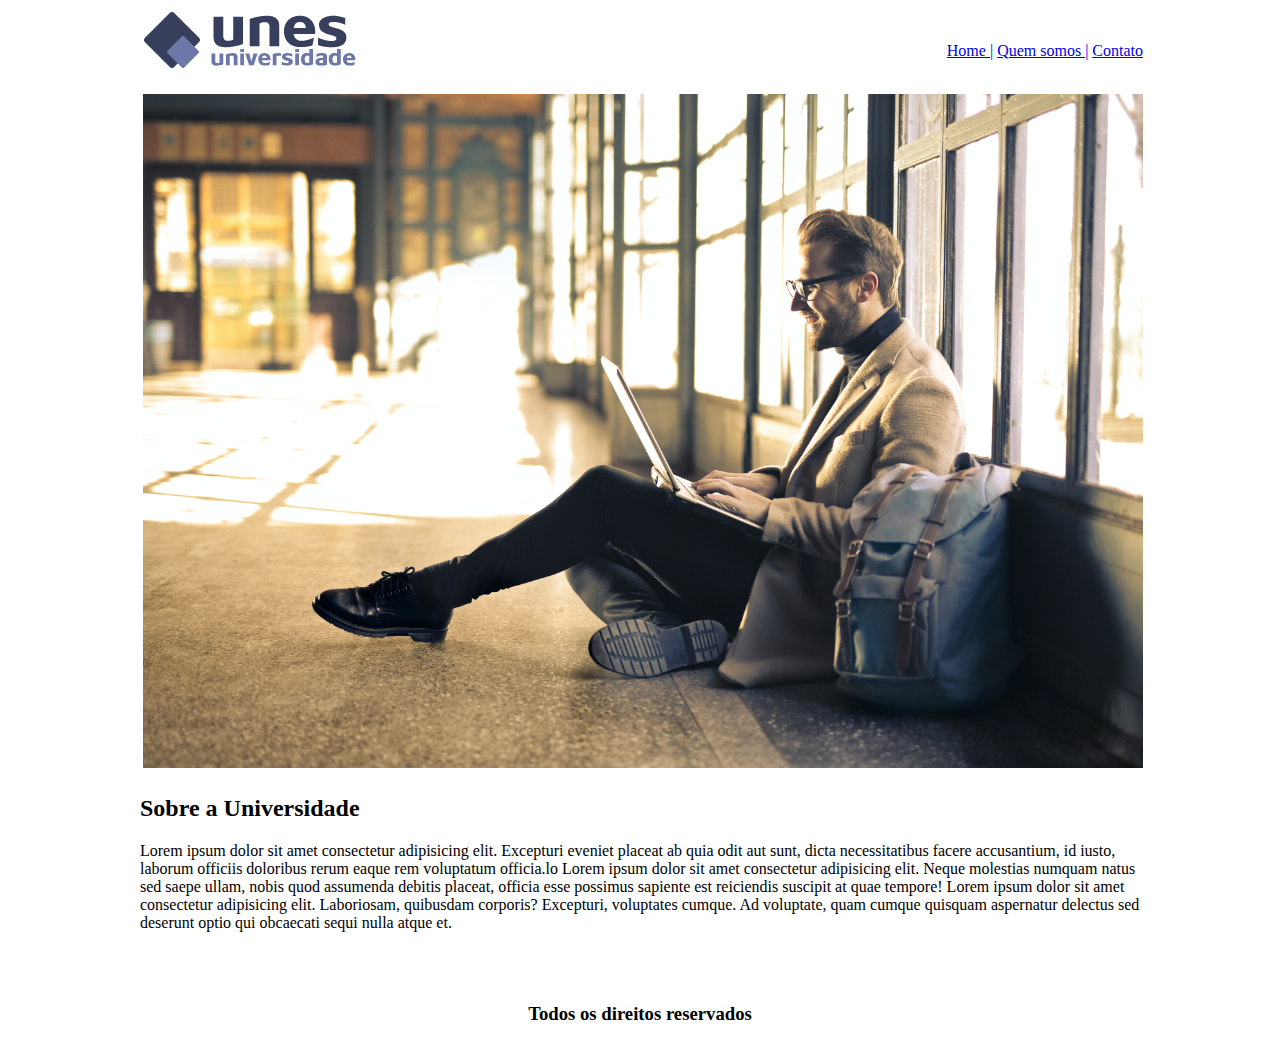
<file: index.html>
<!DOCTYPE html>
<html lang="pt-br">
<head>
    <meta charset="UTF-8">
    <meta http-equiv="X-UA-Compatible" content="IE=edge">
    <meta name="viewport" content="width=device-width, initial-scale=1.0">
    <title>UNES-Tecnology</title>
    <link rel="stylesheet" href="css/estilo.css">
</head>
<body>
    <main>
        <table border="0" width="1000" align="center">
            <tr>
                <td><img src="logo.png" alt="" ><br><br></td>
                <td style="text-align: end">
                    <a href="index.html" >Home |</a>
                    <a href="quemSomos.html">Quem somos |</a>
                    <a href="contato.html">Contato</a>
                </td>
            </tr>
            <tr>
                <td colspan="2"><img src="unitec-2.jpg" width="1000" alt=""></td>
            </tr>
        </table>
        <h2><b>Sobre a Universidade</b></h2>
        <p>Lorem ipsum dolor sit amet consectetur adipisicing elit. Excepturi eveniet placeat ab quia odit aut sunt, dicta necessitatibus facere accusantium, id iusto, laborum officiis doloribus rerum eaque rem voluptatum officia.lo Lorem ipsum dolor sit amet consectetur adipisicing elit. Neque molestias numquam natus sed saepe ullam, nobis quod assumenda debitis placeat, officia esse possimus sapiente est reiciendis suscipit at quae tempore! Lorem ipsum dolor sit amet consectetur adipisicing elit. Laboriosam, quibusdam corporis? Excepturi, voluptates cumque. Ad voluptate, quam cumque quisquam aspernatur delectus sed deserunt optio qui obcaecati sequi nulla atque et.</p>
        <br><br>
        <h3><strong>Todos os direitos reservados</strong></h3>

    
    
    
    
    </main>
    
</body>
</html>
</file>
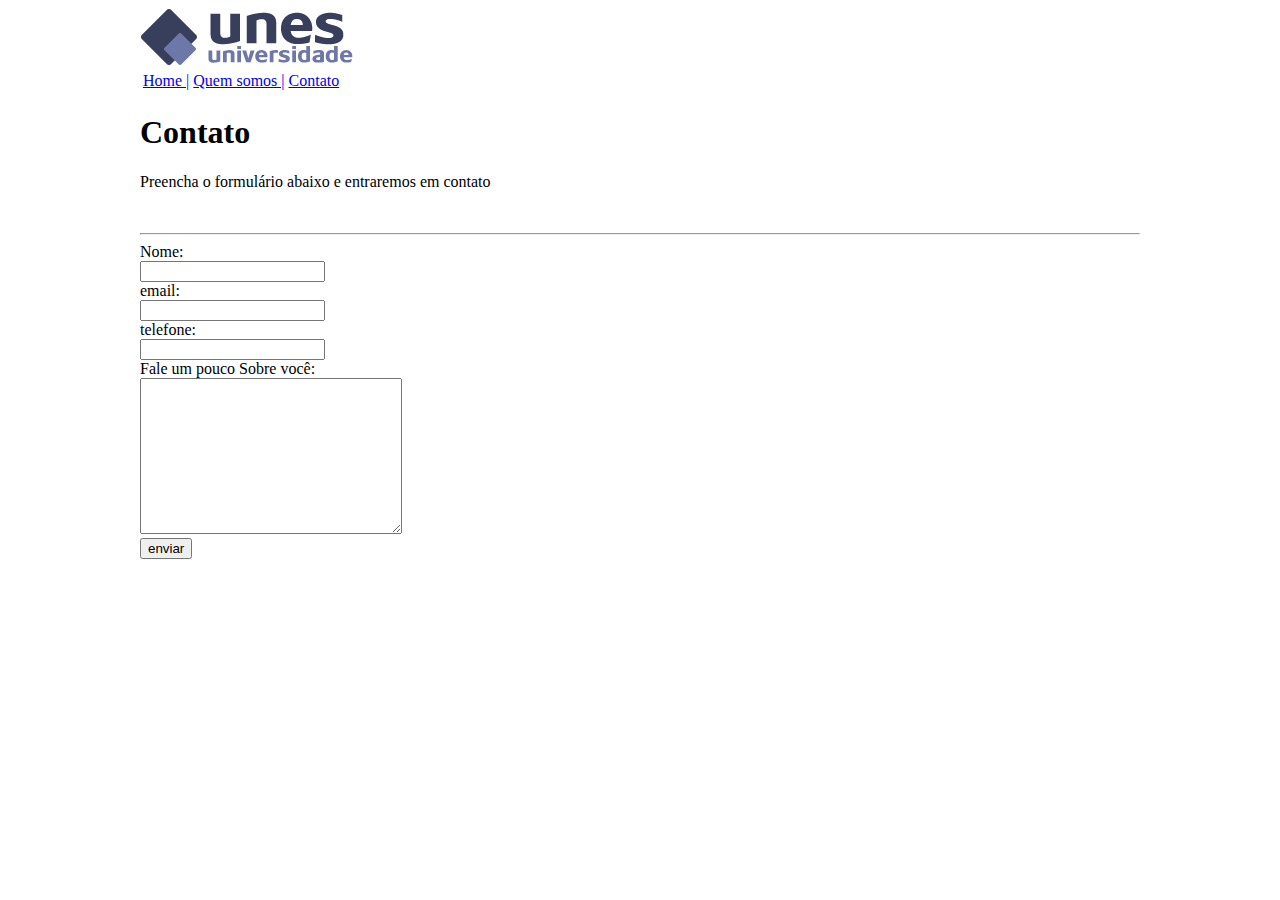
<file: contato.html>
<!DOCTYPE html>
<html lang="pt-br">
<head>
    <meta charset="UTF-8">
    <meta http-equiv="X-UA-Compatible" content="IE=edge">
    <meta name="viewport" content="width=device-width, initial-scale=1.0">
    <title>Contato</title>
    <link rel="stylesheet" href="css/estilo.css">
</head>
<body>

    <main>
        <img src="logo.png" alt="">
        <table border="0">
            <tr>
                <td><a href="index.html" s>Home |</a></td>
                <td><a href="quemSomos.html">Quem somos |</a></td>
                <td><a href="contato.html">Contato</a></td>
        </tr>
        </table>
        <h1>Contato</h1>
        <p>Preencha o formulário abaixo e entraremos em contato</p><br>
        <hr>
        
        <form action="">
        Nome: <br>
        <input type="text" name="nome"><br>
        email: <br>
        <input type="email" name="email"><br>
        telefone: <br>
        <input type="tel" name="telefone"><br>
        Fale um pouco Sobre você: <br>
        <textarea name="descricao" id="" cols="30" rows="10"></textarea> <br>
        <input type="submit" value="enviar">
        </form>

    </main>
    
</body>
</html>
</file>
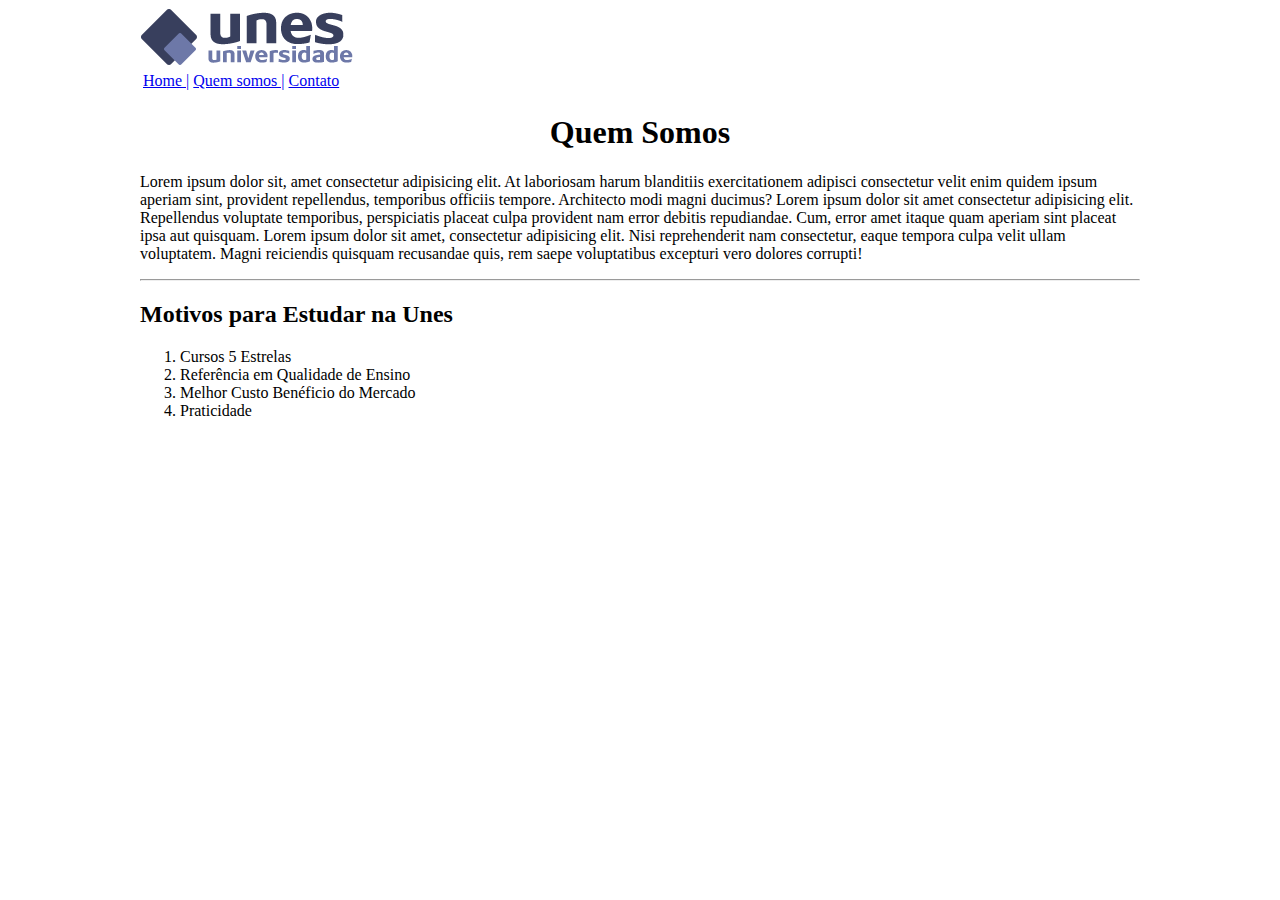
<file: quemSomos.html>
<!DOCTYPE html>
<html lang="pt-br">
<head>
    <meta charset="UTF-8">
    <meta http-equiv="X-UA-Compatible" content="IE=edge">
    <meta name="viewport" content="width=device-width, initial-scale=1.0">
    <title>Quem Somos</title>
    <link rel="stylesheet" href="css/estilo.css">
</head>
<body>
    <main>
        <img src="logo.png" alt="">
        <table border="0">
            <tr>
                <td><a href="index.html" s>Home |</a></td>
                <td><a href="quemSomos.html">Quem somos |</a></td>
                <td><a href="contato.html">Contato</a></td>
        </tr>
        </table>
        <h1 style="text-align: center">Quem Somos</h1>
        
        <p>Lorem ipsum dolor sit, amet consectetur adipisicing elit. At laboriosam harum blanditiis exercitationem adipisci consectetur velit enim quidem ipsum aperiam sint, provident repellendus, temporibus officiis tempore. Architecto modi magni ducimus? Lorem ipsum dolor sit amet consectetur adipisicing elit. Repellendus voluptate temporibus, perspiciatis placeat culpa provident nam error debitis repudiandae. Cum, error amet itaque quam aperiam sint placeat ipsa aut quisquam. Lorem ipsum dolor sit amet, consectetur adipisicing elit. Nisi reprehenderit nam consectetur, eaque tempora culpa velit ullam voluptatem. Magni reiciendis quisquam recusandae quis, rem saepe voluptatibus excepturi vero dolores corrupti!</p>
        <hr>
        <h2>Motivos para Estudar na Unes</h2>
        <ol>
            <li>Cursos 5 Estrelas</li>
            <li>Referência em Qualidade de Ensino</li>
            <li>Melhor Custo Benéficio do Mercado</li>
            <li>Praticidade</li>
        </ol>
    </main>
    
</body>
</html>
</file>
<file: css/estilo.css>
main{
    background-color: rgb(255, 255, 255);/*cor de fundo */
    width: 1000px;/*larguta*/
    margin: auto;/*centraliza automaticamente*/
}

h2{
    text-align: justify;
}
h3{
    text-align: center;
}
</file>
